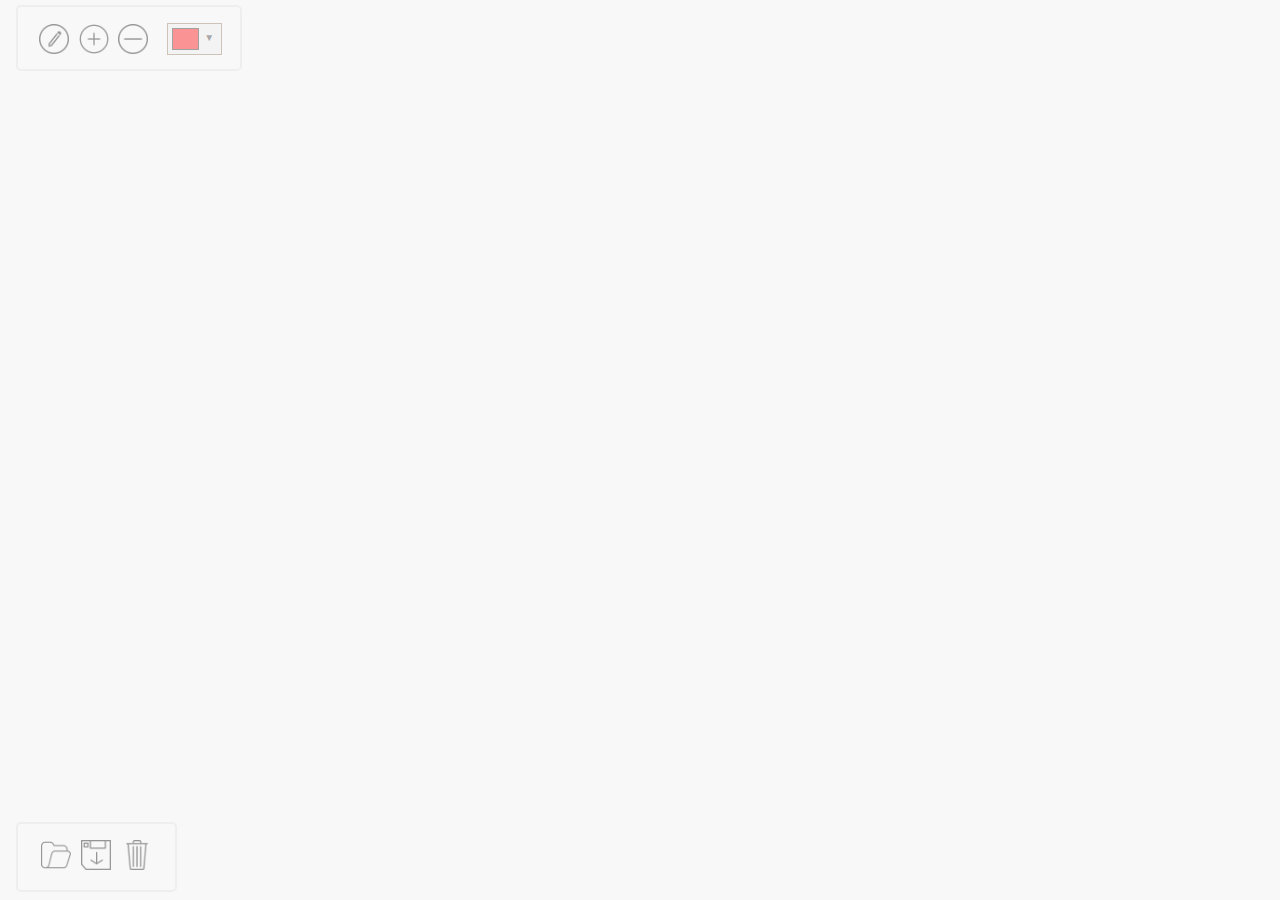
<file: index.html>
<html>
    <head>

        <link rel="stylesheet" href="assets/css/graph-creator.css" />
        <link rel='stylesheet' href="assets/css/spectrum.css" />
        <link rel='stylesheet' href="assets/css/d3-context-menu.css" />
        <script src="assets/javascript/d3.v3.js" charset="utf-8"></script>

        <script src="assets/javascript/d3-context-menu.js"></script>



    </head>

    <body>


        <div id="graph">
            <div id="toolboxs">

                <input id="add-node-button" type="image" title="Add Node" src="assets/images/add-icon.png" alt="Add Node">
                <input class="zooming" id="zoom-in" type="image" title="Zoom In" src="assets/images/zoom-in.png" alt="Zoom In">
                <input class="zooming" id="zoom-out" type="image" title="Zoom Out" src="assets/images/zoom-out.png" alt="Zoom Out">
                <input type='text' id="color-palette" value='red' />

            </div>
            <div id="toolbox">
                <input type="file" id="hidden-file-upload">
                <input id="upload-input" type="image" title="Open Graph" src="assets/images/upload-icon.png" alt="Open graph">
                <input type="image" id="download-input" title="Save Graph" src="assets/images/download-icon.png" alt="Save Graph">
                <input type="image" id="delete-graph" title="Delete Graph" src="assets/images/trash-icon.png" alt="Delete Graph">

            </div>
        </div>

        <script src="assets/javascript/jquery.min.js"></script>
        <script src="assets/javascript/bootstrap.min.js"></script>
        <script src="assets/javascript/FileSaver.min.js"></script>
        <script src="assets/javascript/graph-creator.js"></script>
        <script src="assets/javascript/spectrum.js"></script>

        <script>
            $("#color-palette").spectrum({
                showButtons: false,
                preferredFormat: "rgb",
                showPaletteOnly: true,
                showPalette: true,
                palette: [
                    ['red', 'blue', 'green'],
                    ['yellow', 'white', 'violet']

                ]
            });



        </script>

    </body>


</html>
</file>
<file: assets/css/graph-creator.css>
body{
    margin: 0;
    padding: 0;
    overflow:hidden;
}

p{ 
     text-align: center; 
     overflow: overlay;
     position: relative;
}

body{
    -webkit-touch-callout: none;
    -webkit-user-select: none;
    -khtml-user-select: none;
    -moz-user-select: none;
    -ms-user-select: none;
    user-select: none;
    background-color: rgb(248, 248, 248)
}

#toolbox{
    position: absolute;
    bottom: 0;
    left: 0;
    margin-bottom: 0.5em;
    margin-left: 1em;
    border: 2px solid #EEEEEE;
    border-radius: 5px;
    padding: 1em;
    z-index: 5;
}

#toolbox input{
    width: 30px;
    height: 30px;
    opacity: 0.4;
}
#toolbox input:hover{
    opacity: 1;
    cursor: pointer;
}
#toolboxs{
    position: absolute;
    bottom: 0;
    left: 0;
    top: 5px;
    width: 190px;
    height: 30px;
    margin-bottom: 0.5em;
    margin-left: 1em;
    border: 2px solid #EEEEEE;
    border-radius: 5px;
    padding: 1em;
    z-index: 5;
}

#toolboxs input{
    opacity: 0.4;
}
#toolboxs input:hover{
    opacity: 1;
    cursor: pointer;
}

#hidden-file-upload{
    display: none;
}

#delete-graph{
    margin: 0 0.5em;
}

#upload-input{
    margin: 0 0.5em;
}
#add-node-button{
    width: 30px;
    height: 30px;
    margin: 0 0.4em;
}
#zoom-in{
    width: 30px;
    height: 30px;
}

#zoom-out{
    width: 30px;
    height: 30px;
    margin: 0 0.4em;
}
.sp-replacer:hover{
    opacity: 1;
    cursor: pointer;
}
.sp-replacer{
    opacity: 0.4;
    width:45px;
    margin-bottom: 22px;
    margin-left: 10px;
    
}

.conceptG text{
    pointer-events: none;
}

marker{
    fill: #333;
}

g.conceptG circle{
    
    stroke: #333;
    stroke-width: 1px;
}

g.conceptG:hover circle{
    opacity:0.8;
    //fill: rgb(200, 238, 241);
}

g.selected circle{
    opacity:1.2;
    stroke-width: 4px;
}
g.selected:hover circle{
    opacity:0.8;
}

path.link {
    fill: none;
    stroke: #333;
    stroke-width: 6px;
    cursor: default;
}

path.link:hover{
    opacity:0.8;
}

g.connect-node circle{
    fill: #BEFFFF;
}

path.link.hidden{
    stroke-width: 0;
}

path.link.selected {
    opacity:0.6;
    //stroke: rgb(229, 172, 247);
}
</file>
<file: assets/css/spectrum.css>
/***
Spectrum Colorpicker v1.7.1
https://github.com/bgrins/spectrum
Author: Brian Grinstead
License: MIT
***/

.sp-container {
    position:absolute;
    top:0;
    left:0;
    display:inline-block;
    *display: inline;
    *zoom: 1;
    /* https://github.com/bgrins/spectrum/issues/40 */
    z-index: 9999994;
    overflow: hidden;
}
.sp-container.sp-flat {
    position: relative;
}

/* Fix for * { box-sizing: border-box; } */
.sp-container,
.sp-container * {
    -webkit-box-sizing: content-box;
       -moz-box-sizing: content-box;
            box-sizing: content-box;
}

/* http://ansciath.tumblr.com/post/7347495869/css-aspect-ratio */
.sp-top {
  position:relative;
  width: 100%;
  display:inline-block;
}
.sp-top-inner {
   position:absolute;
   top:0;
   left:0;
   bottom:0;
   right:0;
}
.sp-color {
    position: absolute;
    top:0;
    left:0;
    bottom:0;
    right:20%;
}
.sp-hue {
    position: absolute;
    top:0;
    right:0;
    bottom:0;
    left:84%;
    height: 100%;
}

.sp-clear-enabled .sp-hue {
    top:33px;
    height: 77.5%;
}

.sp-fill {
    padding-top: 80%;
}
.sp-sat, .sp-val {
    position: absolute;
    top:0;
    left:0;
    right:0;
    bottom:0;
}

.sp-alpha-enabled .sp-top {
    margin-bottom: 18px;
}
.sp-alpha-enabled .sp-alpha {
    display: block;
}
.sp-alpha-handle {
    position:absolute;
    top:-4px;
    bottom: -4px;
    width: 6px;
    left: 50%;
    cursor: pointer;
    border: 1px solid black;
    background: white;
    opacity: .8;
}
.sp-alpha {
    display: none;
    position: absolute;
    bottom: -14px;
    right: 0;
    left: 0;
    height: 8px;
}
.sp-alpha-inner {
    border: solid 1px #333;
}

.sp-clear {
    display: none;
}

.sp-clear.sp-clear-display {
    background-position: center;
}

.sp-clear-enabled .sp-clear {
    display: block;
    position:absolute;
    top:0px;
    right:0;
    bottom:0;
    left:84%;
    height: 28px;
}

/* Don't allow text selection */
.sp-container, .sp-replacer, .sp-preview, .sp-dragger, .sp-slider, .sp-alpha, .sp-clear, .sp-alpha-handle, .sp-container.sp-dragging .sp-input, .sp-container button  {
    -webkit-user-select:none;
    -moz-user-select: -moz-none;
    -o-user-select:none;
    user-select: none;
}

.sp-container.sp-input-disabled .sp-input-container {
    display: none;
}
.sp-container.sp-buttons-disabled .sp-button-container {
    display: none;
}
.sp-container.sp-palette-buttons-disabled .sp-palette-button-container {
    display: none;
}
.sp-palette-only .sp-picker-container {
    display: none;
}
.sp-palette-disabled .sp-palette-container {
    display: none;
}

.sp-initial-disabled .sp-initial {
    display: none;
}


/* Gradients for hue, saturation and value instead of images.  Not pretty... but it works */
.sp-sat {
    background-image: -webkit-gradient(linear,  0 0, 100% 0, from(#FFF), to(rgba(204, 154, 129, 0)));
    background-image: -webkit-linear-gradient(left, #FFF, rgba(204, 154, 129, 0));
    background-image: -moz-linear-gradient(left, #fff, rgba(204, 154, 129, 0));
    background-image: -o-linear-gradient(left, #fff, rgba(204, 154, 129, 0));
    background-image: -ms-linear-gradient(left, #fff, rgba(204, 154, 129, 0));
    background-image: linear-gradient(to right, #fff, rgba(204, 154, 129, 0));
    -ms-filter: "progid:DXImageTransform.Microsoft.gradient(GradientType = 1, startColorstr=#FFFFFFFF, endColorstr=#00CC9A81)";
    filter : progid:DXImageTransform.Microsoft.gradient(GradientType = 1, startColorstr='#FFFFFFFF', endColorstr='#00CC9A81');
}
.sp-val {
    background-image: -webkit-gradient(linear, 0 100%, 0 0, from(#000000), to(rgba(204, 154, 129, 0)));
    background-image: -webkit-linear-gradient(bottom, #000000, rgba(204, 154, 129, 0));
    background-image: -moz-linear-gradient(bottom, #000, rgba(204, 154, 129, 0));
    background-image: -o-linear-gradient(bottom, #000, rgba(204, 154, 129, 0));
    background-image: -ms-linear-gradient(bottom, #000, rgba(204, 154, 129, 0));
    background-image: linear-gradient(to top, #000, rgba(204, 154, 129, 0));
    -ms-filter: "progid:DXImageTransform.Microsoft.gradient(startColorstr=#00CC9A81, endColorstr=#FF000000)";
    filter : progid:DXImageTransform.Microsoft.gradient(startColorstr='#00CC9A81', endColorstr='#FF000000');
}

.sp-hue {
    background: -moz-linear-gradient(top, #ff0000 0%, #ffff00 17%, #00ff00 33%, #00ffff 50%, #0000ff 67%, #ff00ff 83%, #ff0000 100%);
    background: -ms-linear-gradient(top, #ff0000 0%, #ffff00 17%, #00ff00 33%, #00ffff 50%, #0000ff 67%, #ff00ff 83%, #ff0000 100%);
    background: -o-linear-gradient(top, #ff0000 0%, #ffff00 17%, #00ff00 33%, #00ffff 50%, #0000ff 67%, #ff00ff 83%, #ff0000 100%);
    background: -webkit-gradient(linear, left top, left bottom, from(#ff0000), color-stop(0.17, #ffff00), color-stop(0.33, #00ff00), color-stop(0.5, #00ffff), color-stop(0.67, #0000ff), color-stop(0.83, #ff00ff), to(#ff0000));
    background: -webkit-linear-gradient(top, #ff0000 0%, #ffff00 17%, #00ff00 33%, #00ffff 50%, #0000ff 67%, #ff00ff 83%, #ff0000 100%);
    background: linear-gradient(to bottom, #ff0000 0%, #ffff00 17%, #00ff00 33%, #00ffff 50%, #0000ff 67%, #ff00ff 83%, #ff0000 100%);
}

/* IE filters do not support multiple color stops.
   Generate 6 divs, line them up, and do two color gradients for each.
   Yes, really.
 */
.sp-1 {
    height:17%;
    filter: progid:DXImageTransform.Microsoft.gradient(startColorstr='#ff0000', endColorstr='#ffff00');
}
.sp-2 {
    height:16%;
    filter: progid:DXImageTransform.Microsoft.gradient(startColorstr='#ffff00', endColorstr='#00ff00');
}
.sp-3 {
    height:17%;
    filter: progid:DXImageTransform.Microsoft.gradient(startColorstr='#00ff00', endColorstr='#00ffff');
}
.sp-4 {
    height:17%;
    filter: progid:DXImageTransform.Microsoft.gradient(startColorstr='#00ffff', endColorstr='#0000ff');
}
.sp-5 {
    height:16%;
    filter: progid:DXImageTransform.Microsoft.gradient(startColorstr='#0000ff', endColorstr='#ff00ff');
}
.sp-6 {
    height:17%;
    filter: progid:DXImageTransform.Microsoft.gradient(startColorstr='#ff00ff', endColorstr='#ff0000');
}

.sp-hidden {
    display: none !important;
}

/* Clearfix hack */
.sp-cf:before, .sp-cf:after { content: ""; display: table; }
.sp-cf:after { clear: both; }
.sp-cf { *zoom: 1; }

/* Mobile devices, make hue slider bigger so it is easier to slide */
@media (max-device-width: 480px) {
    .sp-color { right: 40%; }
    .sp-hue { left: 63%; }
    .sp-fill { padding-top: 60%; }
}
.sp-dragger {
   border-radius: 5px;
   height: 5px;
   width: 5px;
   border: 1px solid #fff;
   background: #000;
   cursor: pointer;
   position:absolute;
   top:0;
   left: 0;
}
.sp-slider {
    position: absolute;
    top:0;
    cursor:pointer;
    height: 3px;
    left: -1px;
    right: -1px;
    border: 1px solid #000;
    background: white;
    opacity: .8;
}

/*
Theme authors:
Here are the basic themeable display options (colors, fonts, global widths).
See http://bgrins.github.io/spectrum/themes/ for instructions.
*/

.sp-container {
    border-radius: 0;
    background-color: #ECECEC;
    border: solid 1px #f0c49B;
    padding: 0;
}
.sp-container, .sp-container button, .sp-container input, .sp-color, .sp-hue, .sp-clear {
    font: normal 12px "Lucida Grande", "Lucida Sans Unicode", "Lucida Sans", Geneva, Verdana, sans-serif;
    -webkit-box-sizing: border-box;
    -moz-box-sizing: border-box;
    -ms-box-sizing: border-box;
    box-sizing: border-box;
}
.sp-top {
    margin-bottom: 3px;
}
.sp-color, .sp-hue, .sp-clear {
    border: solid 1px #666;
}

/* Input */
.sp-input-container {
    float:right;
    width: 100px;
    margin-bottom: 4px;
}
.sp-initial-disabled  .sp-input-container {
    width: 100%;
}
.sp-input {
   font-size: 12px !important;
   border: 1px inset;
   padding: 4px 5px;
   margin: 0;
   width: 100%;
   background:transparent;
   border-radius: 3px;
   color: #222;
}
.sp-input:focus  {
    border: 1px solid orange;
}
.sp-input.sp-validation-error {
    border: 1px solid red;
    background: #fdd;
}
.sp-picker-container , .sp-palette-container {
    float:left;
    position: relative;
    padding: 10px;
    padding-bottom: 300px;
    margin-bottom: -290px;
}
.sp-picker-container {
    width: 172px;
    border-left: solid 1px #fff;
}

/* Palettes */
.sp-palette-container {
    border-right: solid 1px #ccc;
}

.sp-palette-only .sp-palette-container {
    border: 0;
}

.sp-palette .sp-thumb-el {
    display: block;
    position:relative;
    float:left;
    width: 24px;
    height: 15px;
    margin: 3px;
    cursor: pointer;
    border:solid 2px transparent;
}
.sp-palette .sp-thumb-el:hover, .sp-palette .sp-thumb-el.sp-thumb-active {
    border-color: orange;
}
.sp-thumb-el {
    position:relative;
}

/* Initial */
.sp-initial {
    float: left;
    border: solid 1px #333;
}
.sp-initial span {
    width: 30px;
    height: 25px;
    border:none;
    display:block;
    float:left;
    margin:0;
}

.sp-initial .sp-clear-display {
    background-position: center;
}

/* Buttons */
.sp-palette-button-container,
.sp-button-container {
    float: right;
}

/* Replacer (the little preview div that shows up instead of the <input>) */
.sp-replacer {
    margin:0;
    overflow:hidden;
    cursor:pointer;
    padding: 4px;
    display:inline-block;
    /*zoom:1;
    display: inline;*/
    border: solid 1px #91765d;
    background: #eee;
    color: #333;
    vertical-align: middle;
    width: 45px;
    margin-bottom: 22px;
    margin-left: 10px;
}
.sp-replacer:hover, .sp-replacer.sp-active {
    border-color: #F0C49B;
    color: #111;
}
.sp-replacer.sp-disabled {
    cursor:default;
    border-color: silver;
    color: silver;
}
.sp-dd {
    padding: 2px 0;
    height: 16px;
    line-height: 16px;
    float:left;
    font-size:10px;
}
.sp-preview {
    position:relative;
    width:25px;
    height: 20px;
    border: solid 1px #222;
    margin-right: 5px;
    float:left;
    z-index: 0;
}

.sp-palette {
    *width: 220px;
    max-width: 220px;
}
.sp-palette .sp-thumb-el {
    width:16px;
    height: 16px;
    margin:2px 1px;
    border: solid 1px #d0d0d0;
}

.sp-container {
    padding-bottom:0;
}


/* Buttons: http://hellohappy.org/css3-buttons/ */
.sp-container button {
  background-color: #eeeeee;
  background-image: -webkit-linear-gradient(top, #eeeeee, #cccccc);
  background-image: -moz-linear-gradient(top, #eeeeee, #cccccc);
  background-image: -ms-linear-gradient(top, #eeeeee, #cccccc);
  background-image: -o-linear-gradient(top, #eeeeee, #cccccc);
  background-image: linear-gradient(to bottom, #eeeeee, #cccccc);
  border: 1px solid #ccc;
  border-bottom: 1px solid #bbb;
  border-radius: 3px;
  color: #333;
  font-size: 14px;
  line-height: 1;
  padding: 5px 4px;
  text-align: center;
  text-shadow: 0 1px 0 #eee;
  vertical-align: middle;
}
.sp-container button:hover {
    background-color: #dddddd;
    background-image: -webkit-linear-gradient(top, #dddddd, #bbbbbb);
    background-image: -moz-linear-gradient(top, #dddddd, #bbbbbb);
    background-image: -ms-linear-gradient(top, #dddddd, #bbbbbb);
    background-image: -o-linear-gradient(top, #dddddd, #bbbbbb);
    background-image: linear-gradient(to bottom, #dddddd, #bbbbbb);
    border: 1px solid #bbb;
    border-bottom: 1px solid #999;
    cursor: pointer;
    text-shadow: 0 1px 0 #ddd;
}
.sp-container button:active {
    border: 1px solid #aaa;
    border-bottom: 1px solid #888;
    -webkit-box-shadow: inset 0 0 5px 2px #aaaaaa, 0 1px 0 0 #eeeeee;
    -moz-box-shadow: inset 0 0 5px 2px #aaaaaa, 0 1px 0 0 #eeeeee;
    -ms-box-shadow: inset 0 0 5px 2px #aaaaaa, 0 1px 0 0 #eeeeee;
    -o-box-shadow: inset 0 0 5px 2px #aaaaaa, 0 1px 0 0 #eeeeee;
    box-shadow: inset 0 0 5px 2px #aaaaaa, 0 1px 0 0 #eeeeee;
}
.sp-cancel {
    font-size: 11px;
    color: #d93f3f !important;
    margin:0;
    padding:2px;
    margin-right: 5px;
    vertical-align: middle;
    text-decoration:none;

}
.sp-cancel:hover {
    color: #d93f3f !important;
    text-decoration: underline;
}


.sp-palette span:hover, .sp-palette span.sp-thumb-active {
    border-color: #000;
}

.sp-preview, .sp-alpha, .sp-thumb-el {
    position:relative;
    background-image: url([data-uri]);
}
.sp-preview-inner, .sp-alpha-inner, .sp-thumb-inner {
    display:block;
    position:absolute;
    top:0;left:0;bottom:0;right:0;
}

.sp-palette .sp-thumb-inner {
    background-position: 50% 50%;
    background-repeat: no-repeat;
}

.sp-palette .sp-thumb-light.sp-thumb-active .sp-thumb-inner {
    background-image: url([data-uri]);
}

.sp-palette .sp-thumb-dark.sp-thumb-active .sp-thumb-inner {
    background-image: url([data-uri]);
}

.sp-clear-display {
    background-repeat:no-repeat;
    background-position: center;
    background-image: url([data-uri]);
}
</file>
<file: assets/css/d3-context-menu.css>
.d3-context-menu {
	position: absolute;
	display: none;
	background-color: #f2f2f2;
	border-radius: 4px;

	font-family: Arial, sans-serif;
	font-size: 14px;
	min-width: 150px;
	border: 1px solid #d4d4d4;

	z-index:1200;
}

.d3-context-menu ul {
	list-style-type: none;
	margin: 4px 0px;
	padding: 0px;
	cursor: default;
}

.d3-context-menu ul li {
	padding: 4px 16px;
}

.d3-context-menu ul li:hover {
	background-color: #4677f8;
	color: #fefefe;
}
</file>
